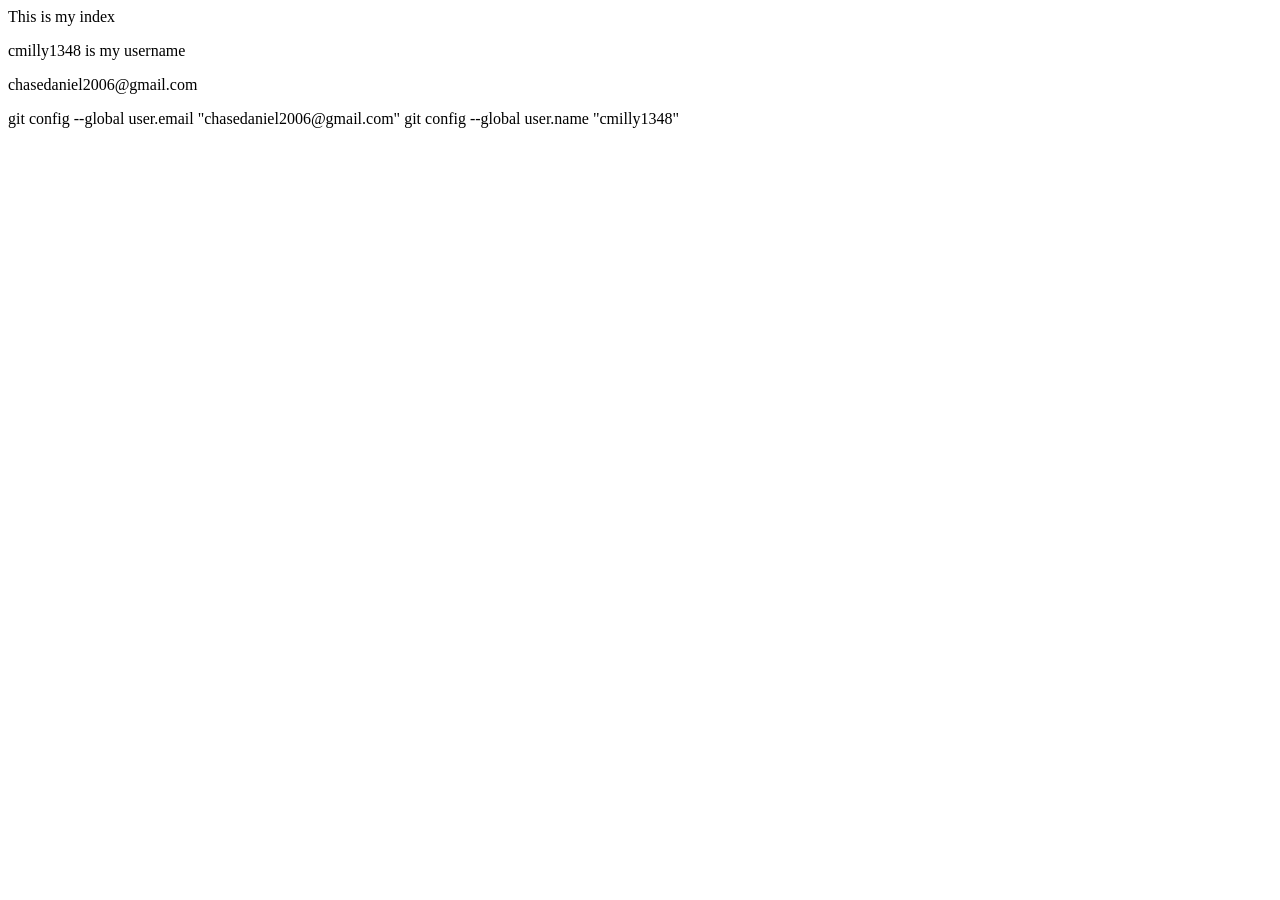
<file: Week 1 Bootcamp/index.html>
<!DOCTYPE html>
<html lang="en">
<head>
    <meta charset="UTF-8">
    <meta name="viewport" content="width=device-width, initial-scale=1.0">
    <title>Document</title>
</head>
<body>
    This is my index
<p></p>
    cmilly1348 is my username 
<p></p>
    chasedaniel2006@gmail.com
<p></p>
    git config --global user.email "chasedaniel2006@gmail.com"
    git config --global user.name "cmilly1348"

</body>
</html>
</file>
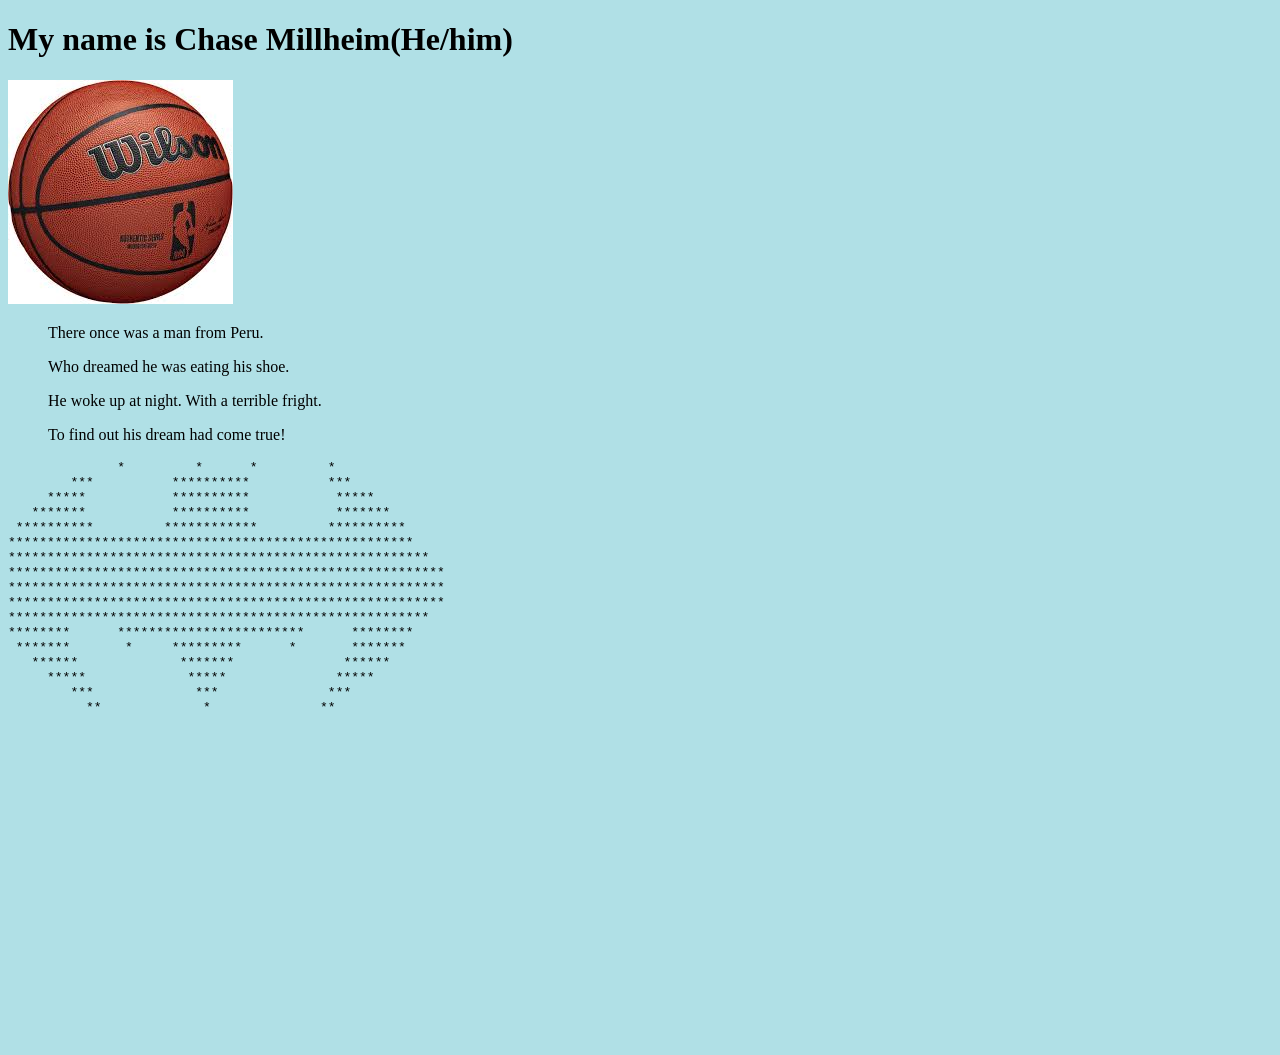
<file: Week 1 Bootcamp/1.2webring.html>
<!DOCTYPE html>
<html lang="en">
<head>
    <meta charset="UTF-8">
    <meta name="viewport" content="width=device-width, initial-scale=1.0">
    <title>Document</title>
</head>
<body style="background-color:powderblue;">
    <h1>My name is Chase Millheim(He/him)</h1>
    <img src="[data-uri]" alt="">
    <blockquote>There once was a man from Peru. <p></p>
        Who dreamed he was eating his shoe. <p></p>
        He woke up at night.
        With a terrible fright. <p></p>
        To find out his dream had come true!</blockquote>
    <pre>              *         *      *         *
        ***          **********          ***
     *****           **********           *****
   *******           **********           *******
 **********         ************         **********
****************************************************
******************************************************
********************************************************
********************************************************
********************************************************
******************************************************
********      ************************      ********
 *******       *     *********      *       *******
   ******             *******              ******
     *****             *****              *****
        ***             ***              ***
          **             *              **</pre>
    
    <div class="video-container">
        <iframe width="560" height="315" src="https://www.youtube.com/embed/HD13eq_Pmp8?si=BUn0T0i3fO5g526w" title="YouTube video player" frameborder="0" allow="accelerometer; autoplay; clipboard-write; encrypted-media; gyroscope; picture-in-picture; web-share" referrerpolicy="strict-origin-when-cross-origin" allowfullscreen></iframe>
    </div>


</body>
</html>
</file>
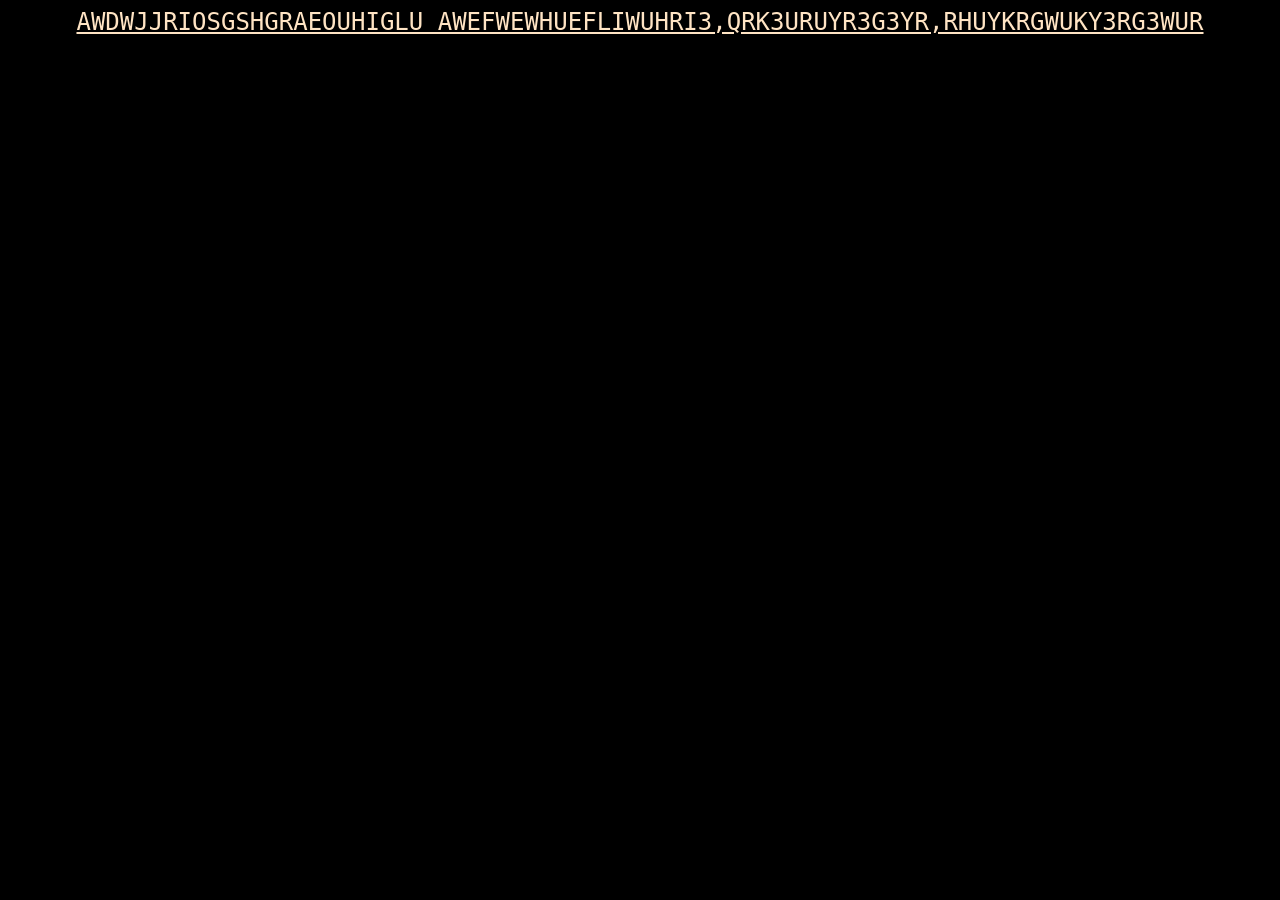
<file: Week 1 Bootcamp/1.5.html>
<!DOCTYPE html>
<html lang="en">
<head>
    <meta charset="UTF-8">
    <meta name="viewport" content="width=device-width, initial-scale=1.0">
    <title>Document</title>
    <link rel="stylesheet" href="linkedto1.5.css">
</head>
<body>
    awdwjjriosgshgraeouhiglu awefwewhuefliwuhri3,qrk3URuyr3g3yR,rhUYKRGWUky3rg3WUR

</body>
</html>
</file>
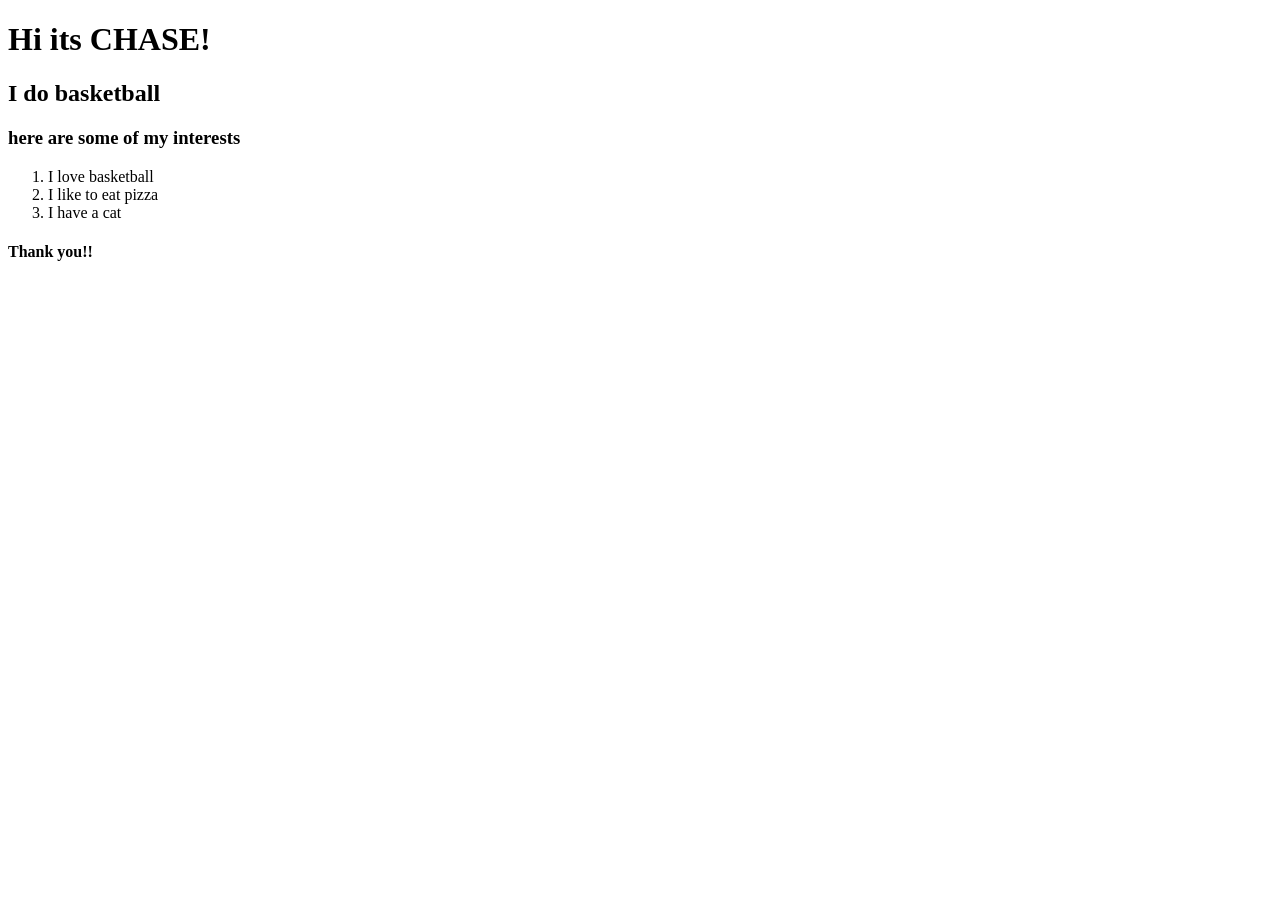
<file: Week 1 Bootcamp/chasequiz1.html>
<!DOCTYPE html>
<html lang="en">
<head>
    <meta charset="UTF-8">
    <meta name="viewport" content="width=device-width, initial-scale=1.0">
    <title>Chase's first quiz</title>
</head>
<body>
    <h1>Hi its CHASE!</h1>
    <h2>I do basketball</h2>
    <h3>here are some of my interests</h3>
    <ol>
        <li>I love basketball</li>
        <li>I like to eat pizza</li>
        <li>I have a cat</li>
    </ol>
    <h4>Thank you!!</h4>
</body>
</html>
</file>
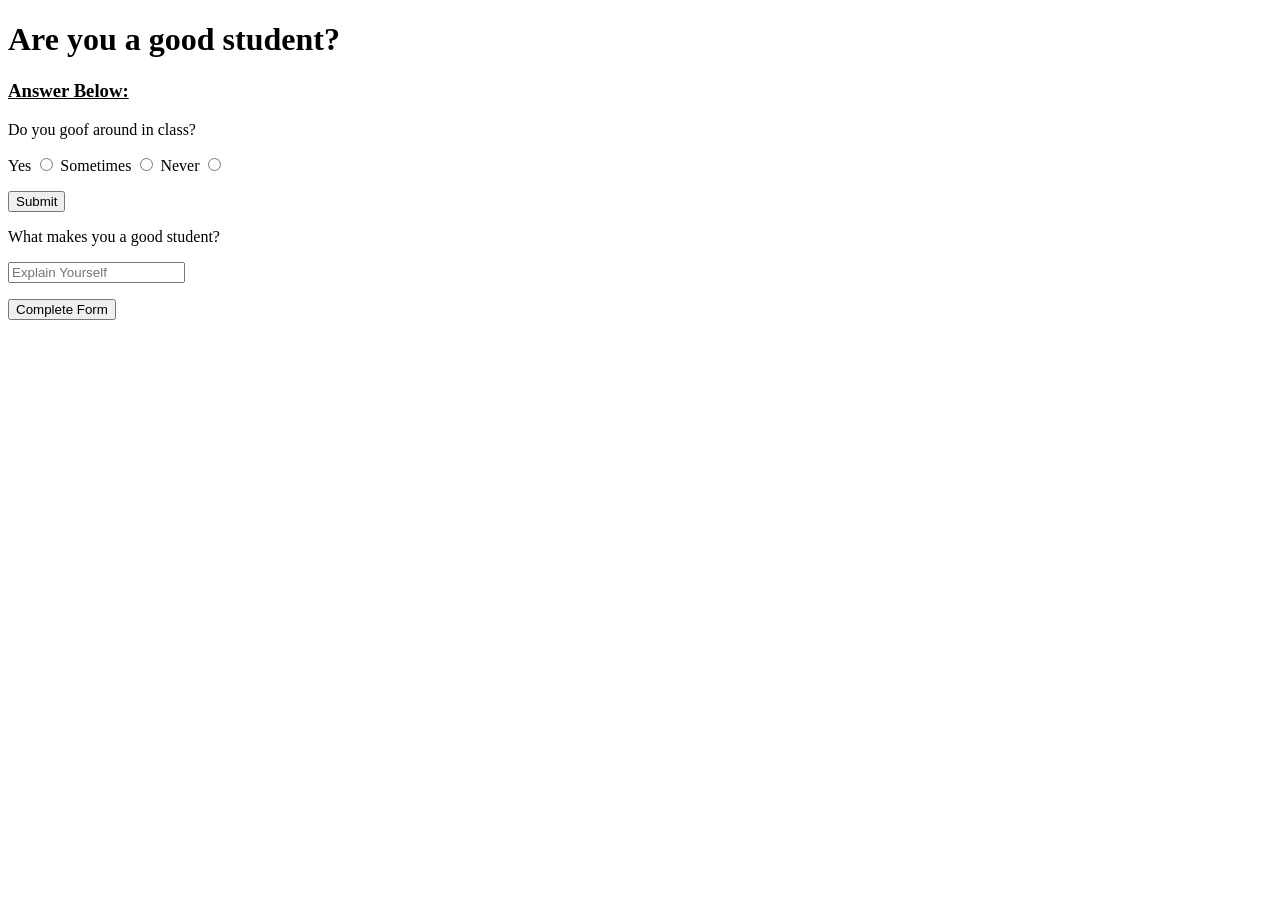
<file: Week 1 Bootcamp/ChaseQuiz2.html>
<!DOCTYPE html>
<html lang="en">
<head>
    <meta charset="UTF-8">
    <meta name="viewport" content="width=device-width, initial-scale=1.0">
    <title>Document</title>
</head>
<body>
    <h1>Are you a good student?</h1>
    <h3><u>Answer Below:</u></h3>
    <form>
        
        Do you goof around in class?
        <p></p>

        <label for="option1">Yes</label>
        <input type="radio" name="Good around?" value="yes" id="option1">

        <label for="option2">Sometimes</label>
        <input type="radio" name="Good around?" value="sometimes" id="option2">     
        
        <label for="option3">Never</label>
        <input type="radio" name="Good around?" value="never" id="option3">

        <p></p>
        
        <input type="submit" value="Submit">

        <p></p>

        What makes you a good student? 
        <p></p>
        <input type="text" placeholder="Explain Yourself" name="Question1" id="">
        <p></p>
        <input type="submit" value="Complete Form">
    </form>
</body>
</html>
</file>
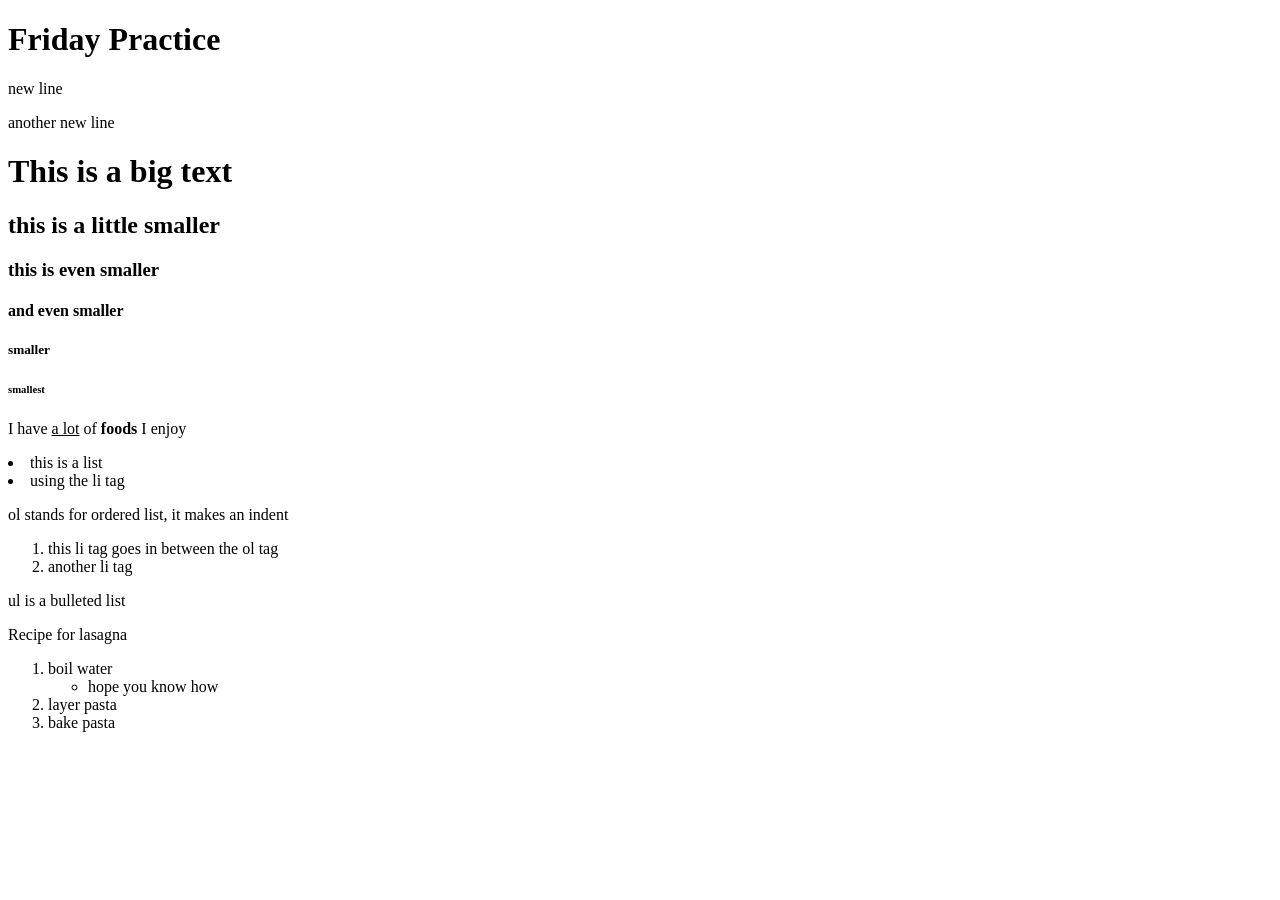
<file: Week 1 Bootcamp/fridaypractice.html>
<!DOCTYPE html>
<html lang="en">
<head>
    <meta charset="UTF-8">
    <meta name="viewport" content="width=device-width, initial-scale=1.0">
    <title>Document</title>
</head>
<body>
    <h1>Friday Practice</h1>
    <p>new line</p>
    <p>another new line</p>
    <h1>This is a big text</h1>
    <h2>this is a little smaller</h2>
    <h3>this is even smaller</h3>
    <h4>and even smaller</h4>
    <h5>smaller</h5>
    <h6>smallest</h6>
    <p>I have <u>a lot</u> of <b>foods</b> I enjoy</p>
    <li>this is a list</li>
    <li>using the li tag</li>
    <p>ol stands for ordered list, it makes an indent</p>
    <ol>
        <li>this li tag goes in between the ol tag</li>
        <li>another li tag</li>
    </ol>
    <p>ul is a bulleted list</p>
    Recipe for lasagna 
    <ol>
        <li>boil water</li>
        <ul>
            <li>hope you know how</li>
        </ul>
        <li>layer pasta</li>
        <li>bake pasta</li>
    </ol>

</body>
</html>
</file>
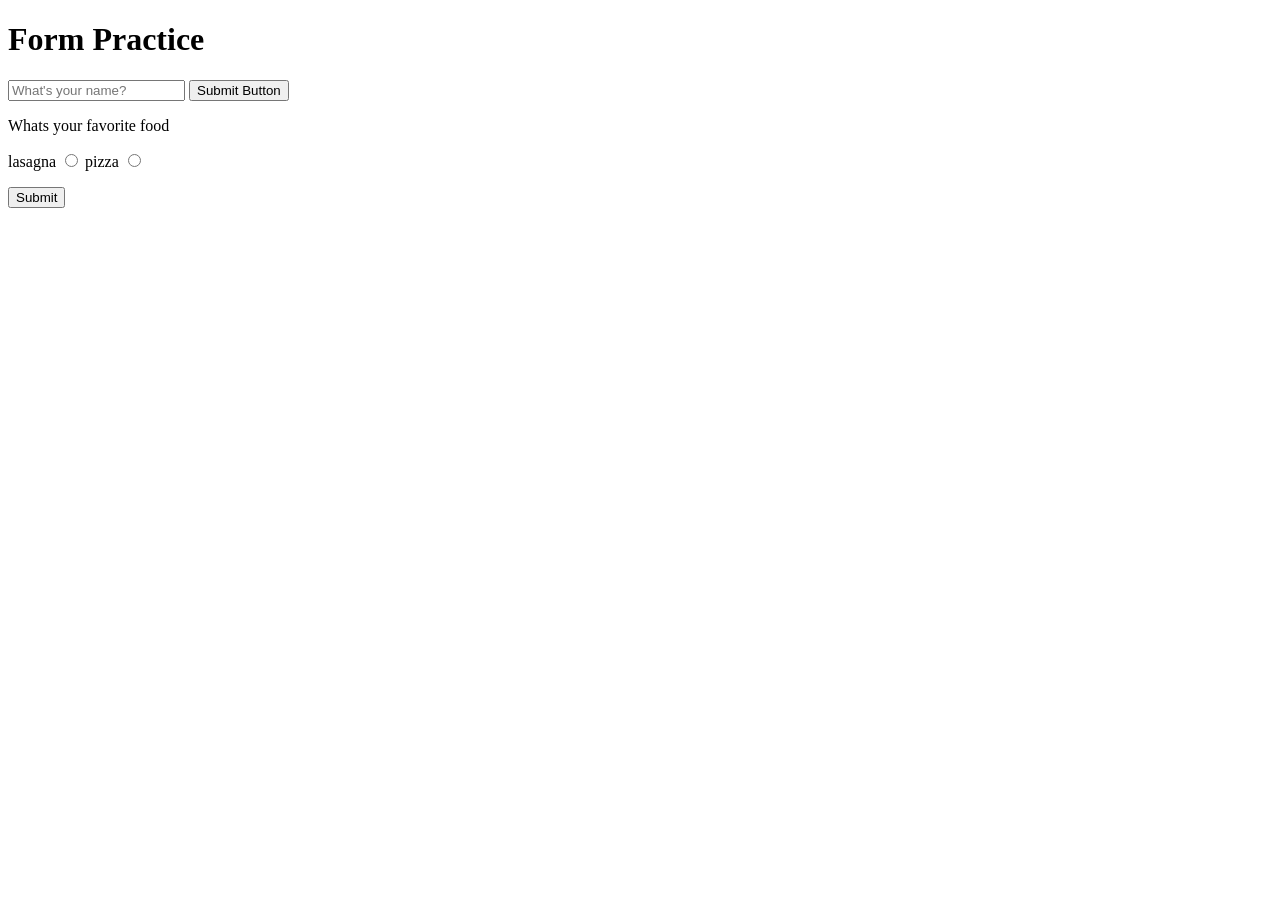
<file: Week 1 Bootcamp/LearnForms.html>
<!DOCTYPE html>
<html lang="en">
<head>
    <meta charset="UTF-8">
    <meta name="viewport" content="width=device-width, initial-scale=1.0">
    <title>Document</title>
</head>
<body>
    <h1>Form Practice</h1>
    <form>
        <input type="text" placeholder="What's your name?" name="Question1" id="">
        <input type="submit" value="Submit Button">
        <p></p>
        Whats your favorite food</p>
        
        <label for="option1">lasagna</label>
        <input type="radio" name="favfood" value="lasagna" id="option1">

        <label for="option2">pizza</label>
        <input type="radio" name="favfood" value="pizza" id="option2">        
        <p></p>
        <input type="submit" value="Submit">
    </form>
</body>
</html>
</file>
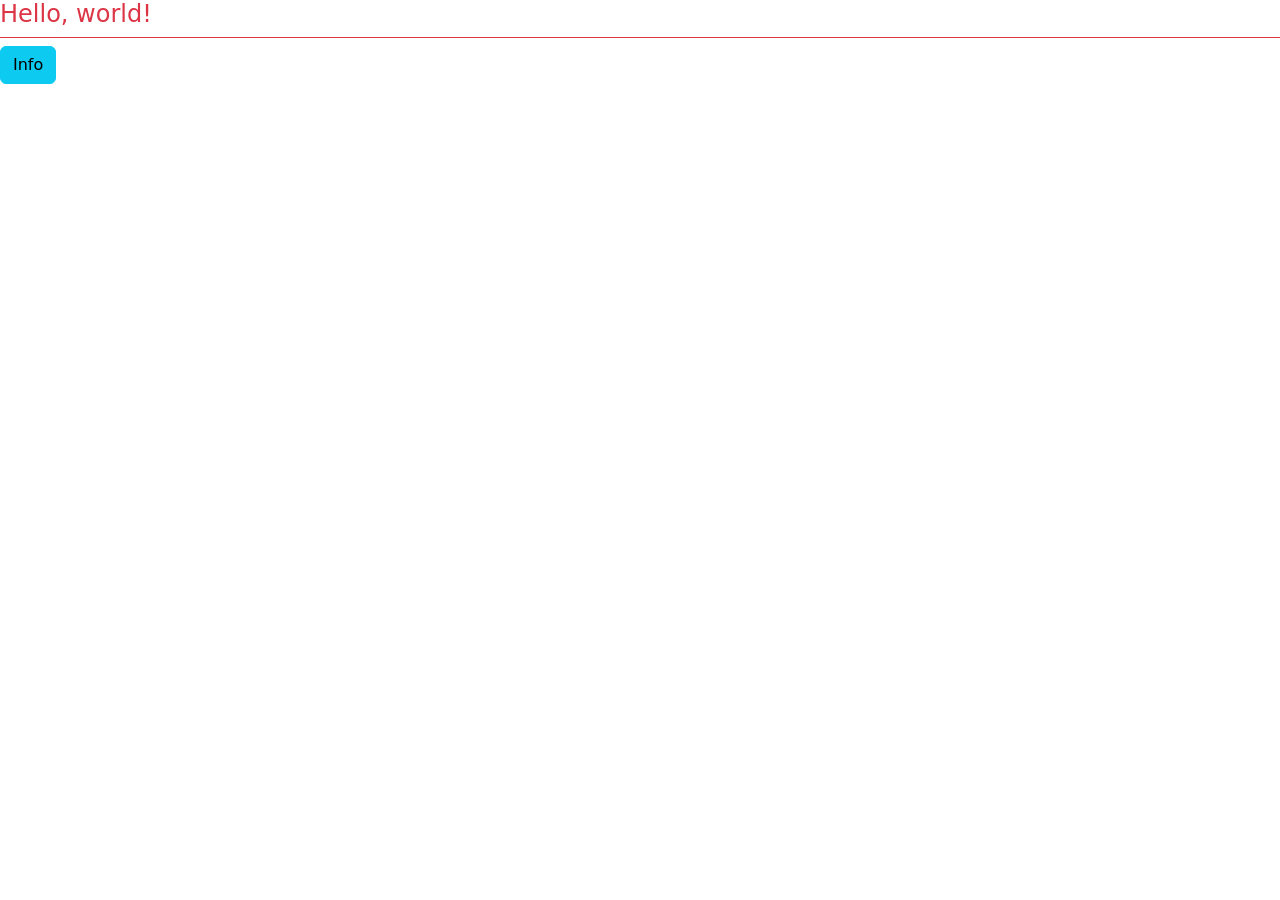
<file: Week 2 Bootcamp/howtousebootstrap.html>
<!doctype html>
<html lang="en">
  <head>
    <meta charset="utf-8">
    <meta name="viewport" content="width=device-width, initial-scale=1">
    <title>Bootstrap demo</title>
    <link href="https://cdn.jsdelivr.net/npm/bootstrap@5.3.3/dist/css/bootstrap.min.css" rel="stylesheet" integrity="sha384-QWTKZyjpPEjISv5WaRU9OFeRpok6YctnYmDr5pNlyT2bRjXh0JMhjY6hW+ALEwIH" crossorigin="anonymous">
  </head>
  <body>
    <h1 class="h4 pb-2 mb-2 text-danger border-bottom border-danger">Hello, world!</h1>
    <button type="button" class="btn btn-info">Info</button> 


    <script src="https://cdn.jsdelivr.net/npm/bootstrap@5.3.3/dist/js/bootstrap.bundle.min.js" integrity="sha384-YvpcrYf0tY3lHB60NNkmXc5s9fDVZLESaAA55NDzOxhy9GkcIdslK1eN7N6jIeHz" crossorigin="anonymous"></script>
  </body>
</html>
</file>
<file: Week 1 Bootcamp/linkedto1.5.css>
body{
    background-color: black;
    color:bisque;
    font-family: monospace; 
    font-size: 24px; 
    text-align: center; 
    text-decoration: underline;
    text-transform: uppercase;
}
</file>
